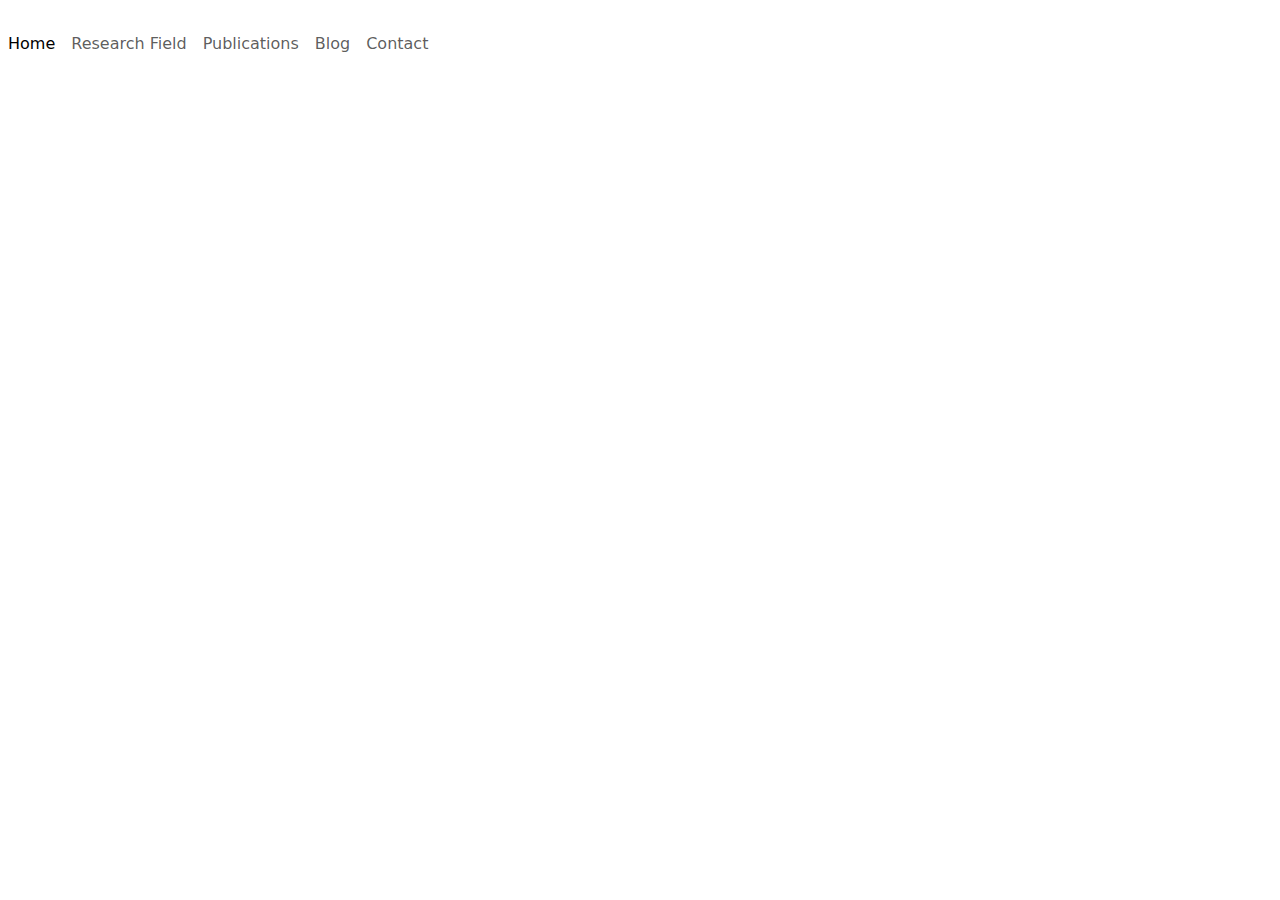
<file: blog.html>
<!DOCTYPE html>
<head>
    <meta charset="UTF-8">
    <title>Blog</title>
    <link href="https://cdn.jsdelivr.net/npm/bootstrap@5.3.0/dist/css/bootstrap.min.css" rel="stylesheet">
    <style>
        body {
            padding-top: 150px; /* Adjust based on navbar height */
        }
    </style>
</head>
<body>

    <div id="navbar-container"></div>

    <script>
        fetch("header.html")
            .then(res => res.text())
            .then(data => {
                document.getElementById("navbar-container").innerHTML = data;
            });
    </script>    

    <!-- <p>Email: <a href="mailto:saebfaraji@gmail.com">saebfaraji@gmail.com</a></p> -->

</body>
</html>
</file>
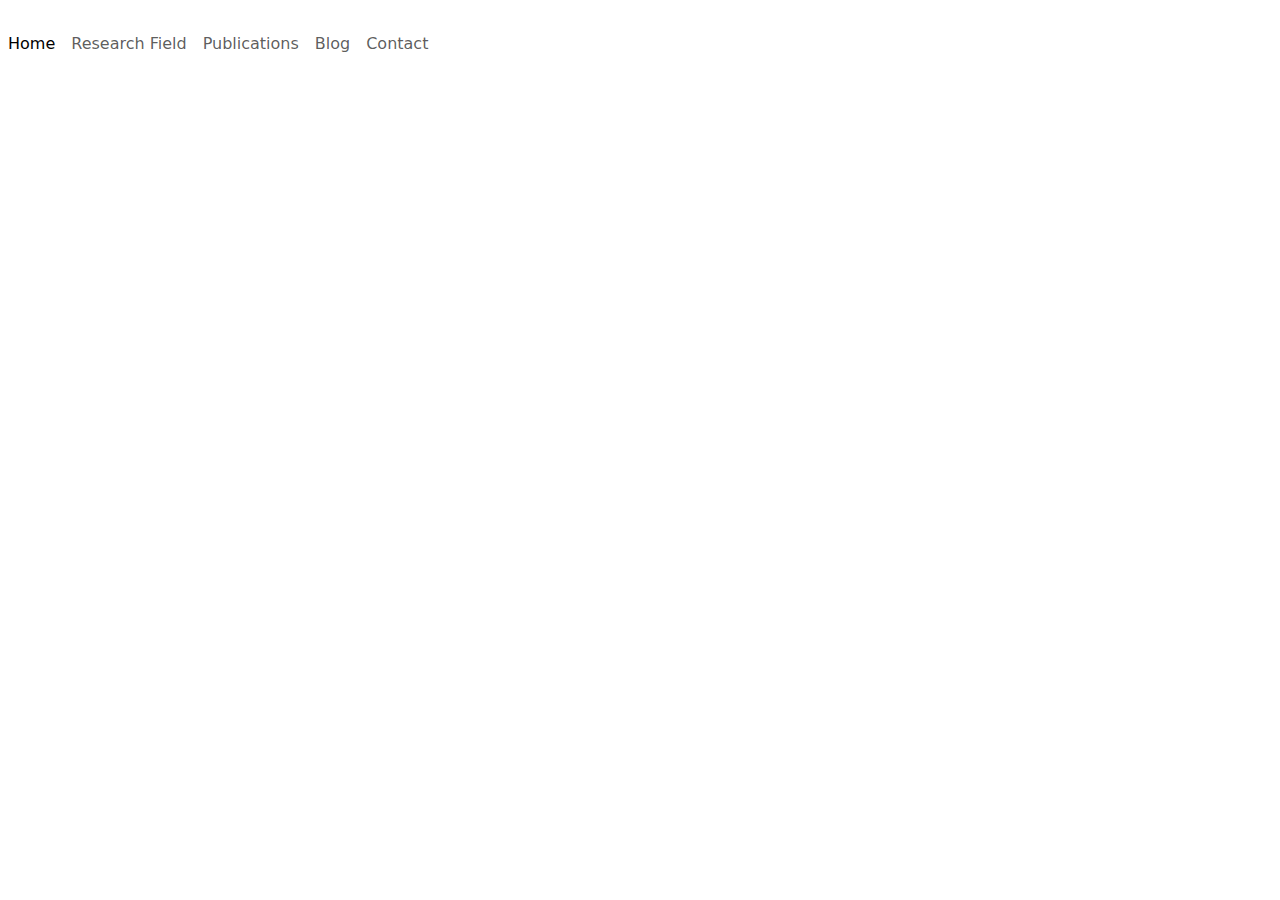
<file: contact.html>
<!DOCTYPE html>
<html lang="en">
<head>
    <meta charset="UTF-8">
    <title>Publications</title>
    <link href="https://cdn.jsdelivr.net/npm/bootstrap@5.3.0/dist/css/bootstrap.min.css" rel="stylesheet">
    <style>
        .publication-section {
            padding: 50px 15px;
        }
        .publication-image {
            width: 100%;  /* Occupy right half of the page */
            height: auto;
            margin-top: 20px;
            border-radius: 8px;
        }
        .list-group-item {
            margin-bottom: 20px;
        }
        .container {
            display: flex;
            flex-wrap: wrap;
        }
        .papers {
            flex: 0 0 50%; /* Left half: List of papers */
            padding-right: 15px;
        }
        .figure {
            flex: 0 0 50%; /* Right half: Figure */
            text-align: center;
        }
    </style>
</head>
<body>

    <!-- Navbar will be loaded here -->
    <div id="navbar-container"></div>

    <!-- Your fetch script -->
    <script>
        fetch("header.html")
            .then(res => res.text())
            .then(data => {
                document.getElementById("navbar-container").innerHTML = data;
            });
    </script>

    <div class="container">
        <h2 class="text-center mb-4">Email: saebfaraji@gmail.com</h2>
    </div>

</body>
</html>
</file>
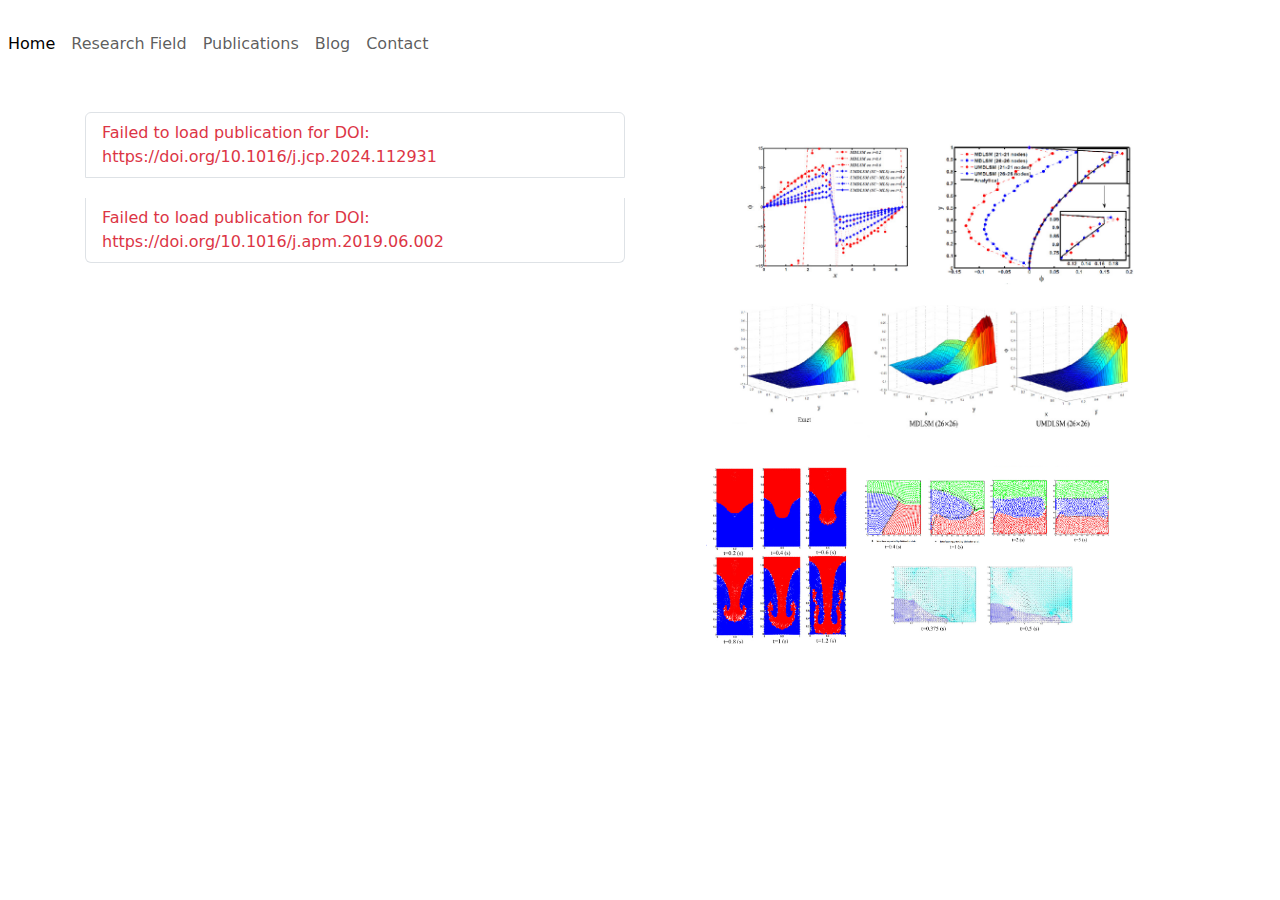
<file: publication.html>
<!DOCTYPE html>
<html lang="en">
<head>
    <meta charset="UTF-8">
    <title>Publications</title>
    <link href="https://cdn.jsdelivr.net/npm/bootstrap@5.3.0/dist/css/bootstrap.min.css" rel="stylesheet">
    <style>
        .publication-section {
            padding: 50px 15px;
        }
        .publication-image {
            width: 80%;  /* Occupy right half of the page */
            height: auto;
            margin-top: 20px;
            border-radius: 8px;
        }
        .list-group-item {
            margin-bottom: 20px;
        }
        .container {
            display: flex;
            flex-wrap: wrap;
        }
        .papers {
            flex: 0 0 50%; /* Left half: List of papers */
            padding-right: 15px;
        }
        .figure {
            flex: 0 0 50%; /* Right half: Figure */
            text-align: center;
        }
    </style>
</head>
<body>

    <div id="navbar-container"></div>

    <script>
        fetch("header.html")
            .then(res => res.text())
            .then(data => {
                document.getElementById("navbar-container").innerHTML = data;
            });
    </script>

    <section class="publication-section container">
        <h2 class="text-center mb-4">Selected Publications</h2>

        <div class="row">
            <div class="papers">
                <ul id="pub-list" class="list-group">
                    <!-- List of papers will be dynamically added here -->
                </ul>
            </div>

            <div class="figure">
                <!-- Image path updated to "images/name.jpeg" -->
                <img src="images/UMLS.png" alt="Publication Figure" class="publication-image">
                <img src="images/Multiphase.png" alt="Publication Figure" class="publication-image">
            </div>
        </div>
    </section>

    <script>
        const dois = [
            "https://doi.org/10.1016/j.jcp.2024.112931",
            "https://doi.org/10.1016/j.apm.2019.06.002"
            // Add more DOIs here
        ];

        const pubList = document.getElementById("pub-list");

        dois.forEach(doi => {
            fetch(`https://api.crossref.org/works/${doi}`)
                .then(response => response.json())
                .then(data => {
                    const item = data.message;
                    const year = item.published['date-parts'][0][0];
                    const title = item.title[0];
                    const journal = item['container-title'][0];
                    const authors = item.author.map(a => `${a.given} ${a.family}`).join(', ');

                    const li = document.createElement("li");
                    li.className = "list-group-item";

                    li.innerHTML = `
                        <p>${authors} (${year}). <em>${title}</em>. <strong>${journal}</strong>.
                        <a href="https://doi.org/${doi}" target="_blank">DOI</a></p>
                    `;

                    pubList.appendChild(li);
                })
                .catch(error => {
                    const li = document.createElement("li");
                    li.className = "list-group-item text-danger";
                    li.textContent = `Failed to load publication for DOI: ${doi}`;
                    pubList.appendChild(li);
                    console.error(error);
                });
        });
    </script>

</body>
</html>
</file>
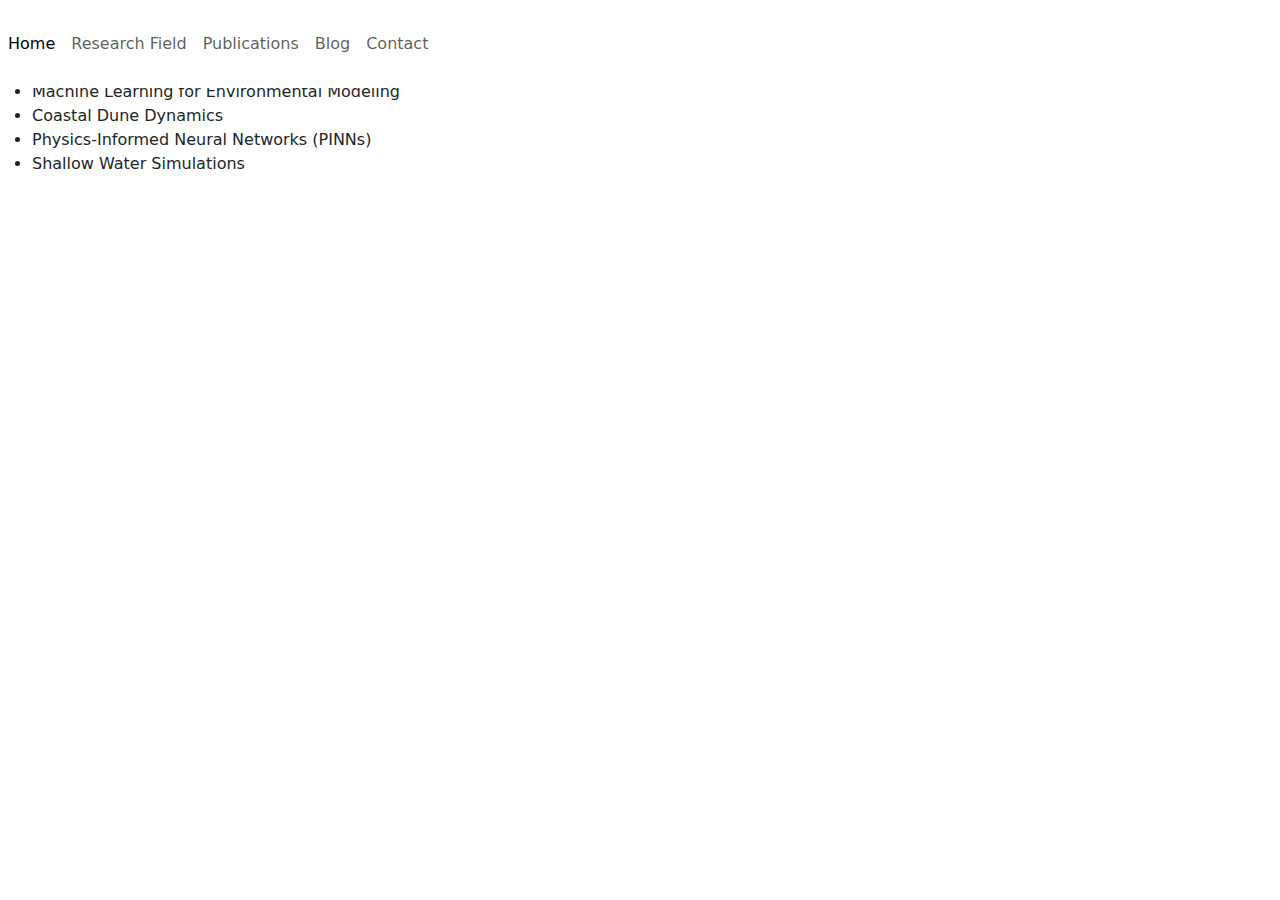
<file: research_field.html>
<!DOCTYPE html>
<html lang="en">
    <meta charset="UTF-8">
    <title>raesearch field</title>
    <link href="https://cdn.jsdelivr.net/npm/bootstrap@5.3.0/dist/css/bootstrap.min.css" rel="stylesheet">
</head>
<body>

    <div id="navbar-container"></div>

    <script>
        fetch("header.html")
            .then(res => res.text())
            .then(data => {
                document.getElementById("navbar-container").innerHTML = data;
            });
    </script>

    <h1>My Research Areas</h1>

    <ul>
        <li>Computational Fluid Dynamics (CFD)</li>
        <li>Machine Learning for Environmental Modeling</li>
        <li>Coastal Dune Dynamics</li>
        <li>Physics-Informed Neural Networks (PINNs)</li>
        <li>Shallow Water Simulations</li>
    </ul>

</body>
</html>
</file>
